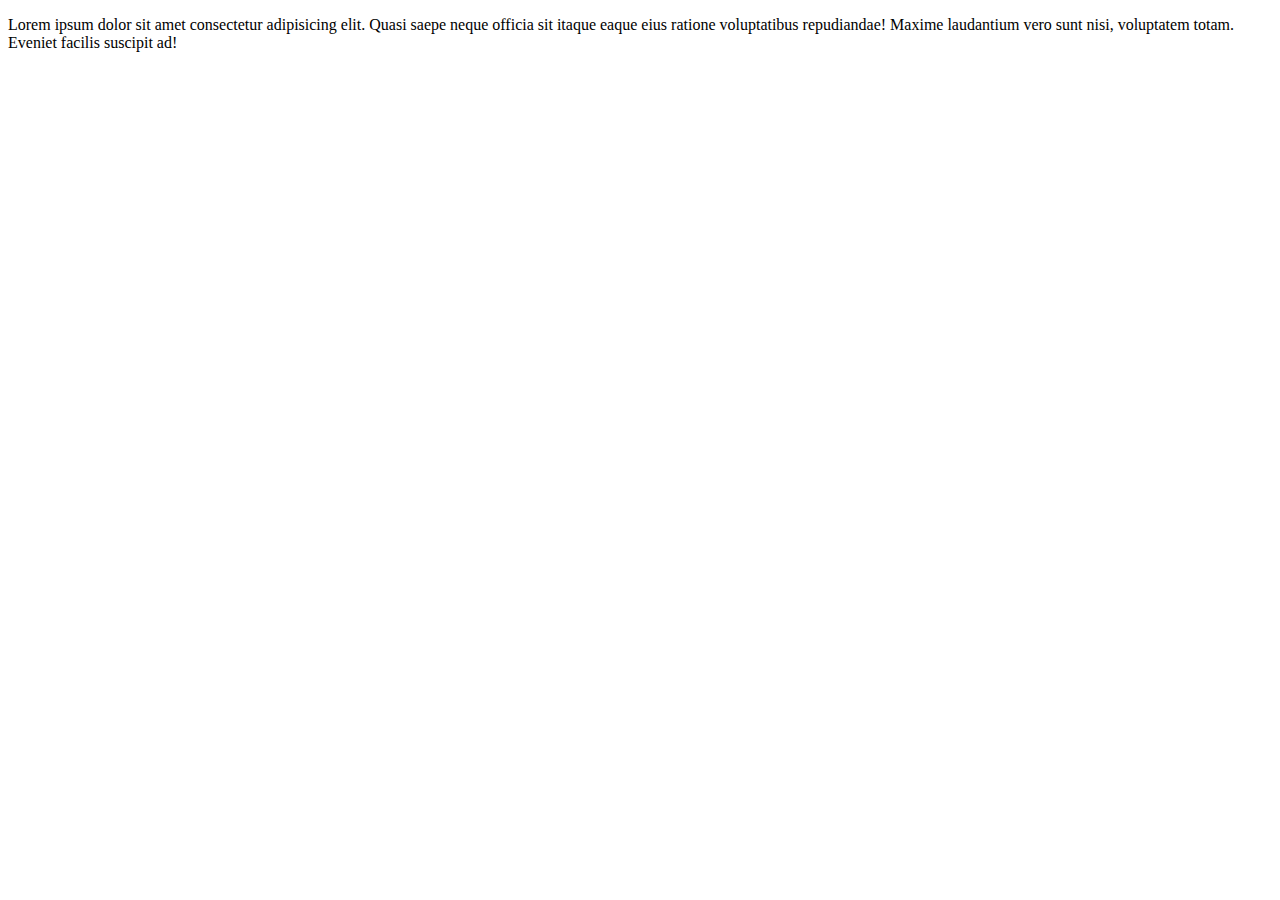
<file: Ejercicio 1_Numeros_JGC/index.html>
<!DOCTYPE html>
<html lang="en">
    <head>
        <meta charset="UTF-8">
        <meta name="viewport" content="width=device-width, initial-scale=1.0">
        <title>Document</title>
        <script type="text/javascript" src="holamundo.js"></script>
    </head>
    <body>
        <p>Lorem ipsum dolor sit amet consectetur adipisicing elit. Quasi saepe neque officia sit itaque eaque eius ratione voluptatibus repudiandae! Maxime laudantium vero sunt nisi, voluptatem totam. Eveniet facilis suscipit ad!</p>
    </body>
    <footer>

    </footer>
</html>
</file>
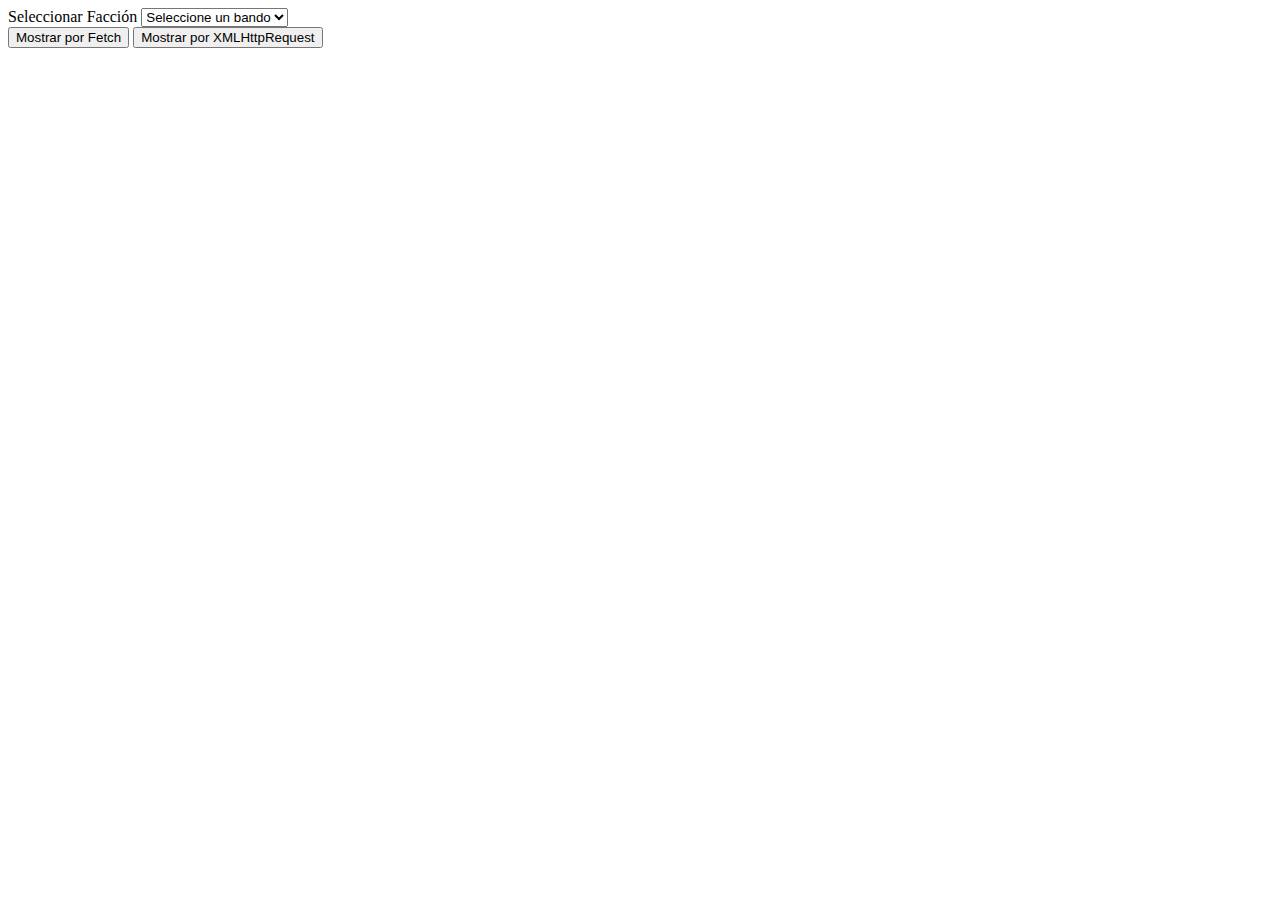
<file: U6/Entregable_U6/index.html>
<!DOCTYPE html>
<html lang="en">
  <head>
    <meta charset="UTF-8" />
    <meta name="viewport" content="width=device-width, initial-scale=1.0" />
    <title>Entregable_U6</title>
    <script src="scripts.js" defer></script>
    <style>
      img{
        width: 100px;
      }
      table, th, tr, td{
        border: 1px solid black;
        border-collapse: collapse;
      }


    </style>
  </head>
  <body>
    <label>Seleccionar Facción </label>   
    <select name="faction" class="faction">
        <option value="default" selected="selected">Seleccione un bando</option>
        <option value="alie">Aliados</option>
        <option value="axie">Eje</option>
    </select>
    
    <br>
    
    <input type="button" id="fetch" value="Mostrar por Fetch"></input>

    <input type="button" id="xml" value="Mostrar por XMLHttpRequest"></input>
    <div id="tabla">

    </div>
  </body>
</html>
</file>
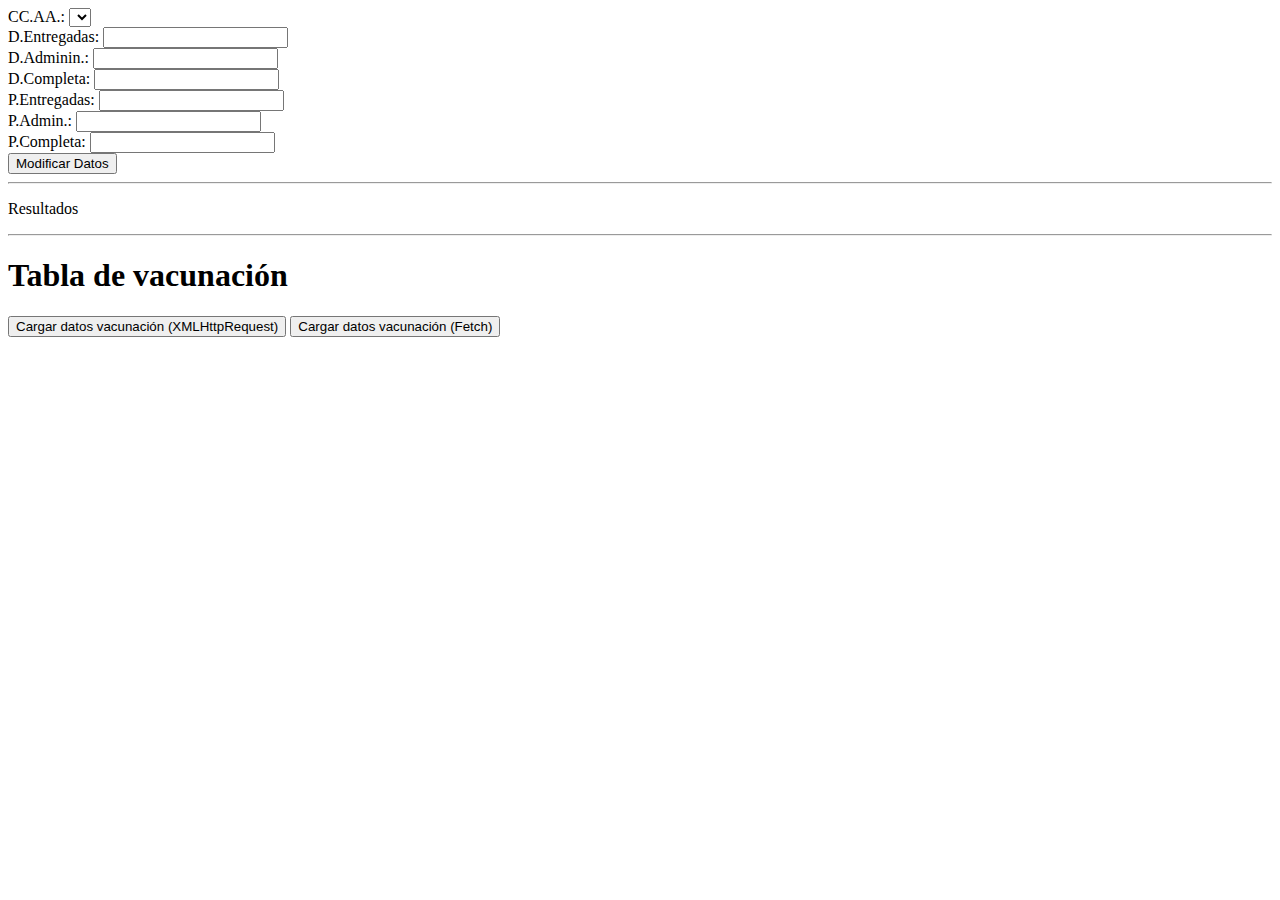
<file: U6/Examen_U6/index.html>
<!DOCTYPE html>
<html lang="en">
  <head>
    <meta charset="UTF-8" />
    <meta name="viewport" content="width=device-width, initial-scale=1.0" />
    <title>Examen_U6</title>
    <script src="scripts.js" defer></script>
    <style>
      table, th, tr, td{
        border: 1px solid black;
        border-collapse: collapse;
      }
    </style>
  </head>
  <body>
    <div id="print_data">
      <label for="ccaa">CC.AA.: </label>
      <select name="ccaa" class="ccaa" id="ccaa">

      </select>
      <br>
      <label for="dosisEntregadas">D.Entregadas: </label>
      <input type="number" name="dosisEntregadas" id="dosisEntregadas"/>
      <br>
      <label for="dosisAdministradas">D.Adminin.: </label>
      <input type="number" name="dosisAdministradas" id="dosisAdministradas"/>
      <br>
      <label for="dosisPautaCompletada">D.Completa: </label>
      <input type="number" name="dosisPautaCompletada" id="dosisPautaCompletada"/>
      <br>
      <label for="porcentajeEntregadas">P.Entregadas: </label>
      <input type="number" name="porcentajeEntregadas" id="porcentajeEntregadas"/>
      <br>
      <label for="porcentajePoblacionAdministradas">P.Admin.: </label>
      <input type="number" name="porcentajePoblacionAdministradas" id="porcentajePoblacionAdministradas"/>
      <br>
      <label for="porcentajePoblacionCompletas">P.Completa: </label>
      <input type="number" name="porcentajePoblacionCompletas" id="porcentajePoblacionCompletas"/>
      <br>
      <input type="button" id="modificar_datos" value="Modificar Datos"></input>
    </div>

    <hr>

    <p>Resultados</p>
    <div id="resultado">

    </div>

    <hr>

    <h1>Tabla de vacunación</h1>
    <input type="button" id="xml" value="Cargar datos vacunación (XMLHttpRequest)"></input>
    <input type="button" id="fetch" value="Cargar datos vacunación (Fetch)"></input>

    <br>
    <br>
    
    <div id="tabla">

    </div>
  </body>
</html>
</file>
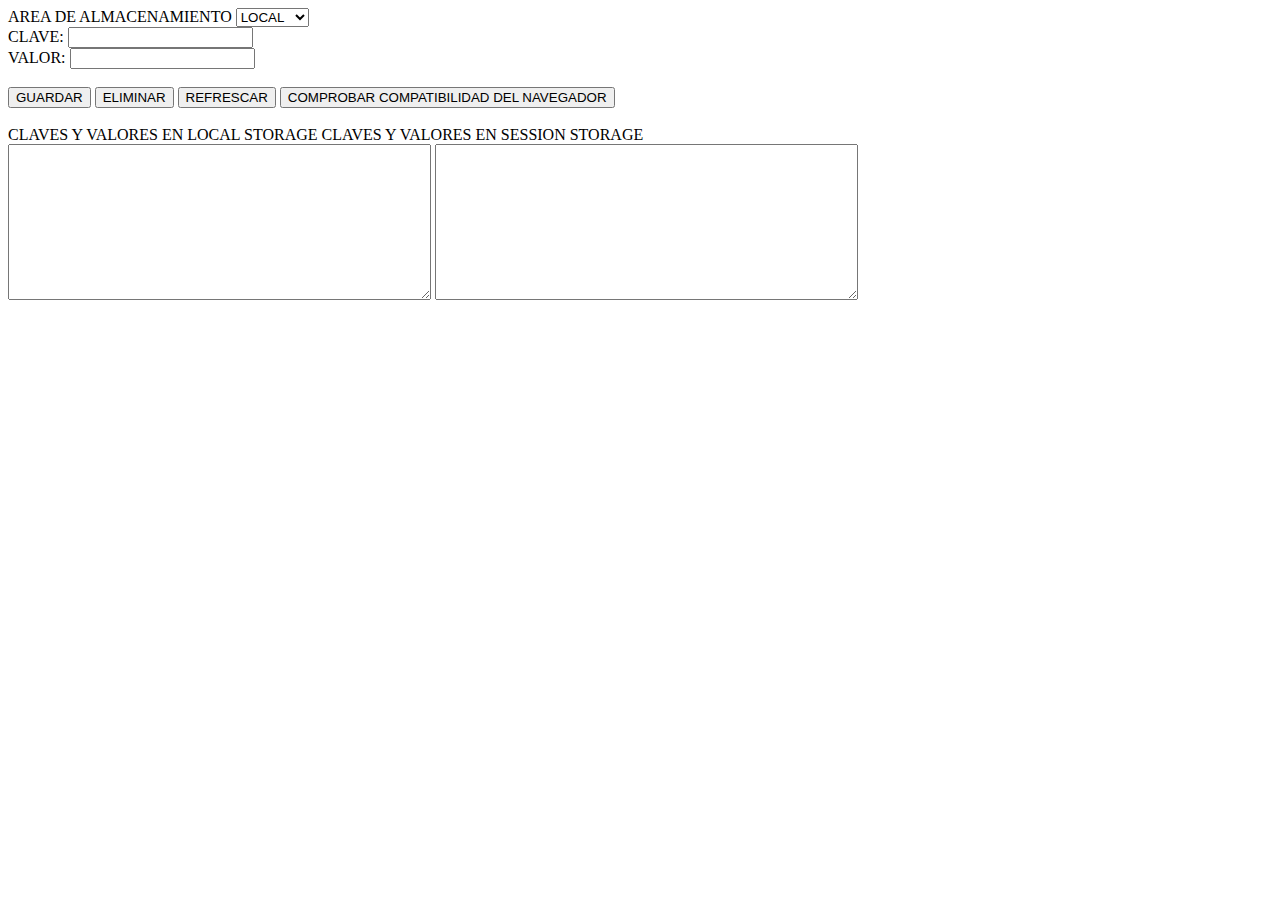
<file: U7/U7_T1/index.html>
<!DOCTYPE html>
<html lang="en">
<head>
    <meta charset="UTF-8">
    <meta name="viewport" content="width=device-width, initial-scale=1.0">
    <title>U7 - Ejercicio 1</title>
    <script src="script.js" defer></script>
</head>
<body>
    <label for="st_slc">AREA DE ALMACENAMIENTO</label>
    <select id="st_slc" name="st_slc">
        <option selected="selected">LOCAL</option>
        <option>SESIÓN</option>
    </select>
    <br>
    <label for="pk_input">CLAVE:</label>
    <input type="text" name="pk_input" id="pk_input">
    <br>
    <label for="vl_input">VALOR:</label>
    <input type="text" name="vl_input" id="vl_input">
    <br>
    <br>
    <input type="button" value="GUARDAR" id="sv_btn">
    <input type="button" value="ELIMINAR" id="dlt_btn">
    <input type="button" value="REFRESCAR" id="rf_btn">
    <input type="button" value="COMPROBAR COMPATIBILIDAD DEL NAVEGADOR" id="cpt_btn">
    <br>
    <br>
    <label for="lc_area">CLAVES Y VALORES EN LOCAL STORAGE</label>
    <label for="ss_area">CLAVES Y VALORES EN SESSION STORAGE</label>
    <br>
    <textarea name="textarea" rows="10" cols="50" id="lc_area"></textarea>
    <textarea name="textarea" rows="10" cols="50" id="ss_area"></textarea>
    <br>
    <br>
    <div id="show_all"></div>
</body>
</html>
</file>
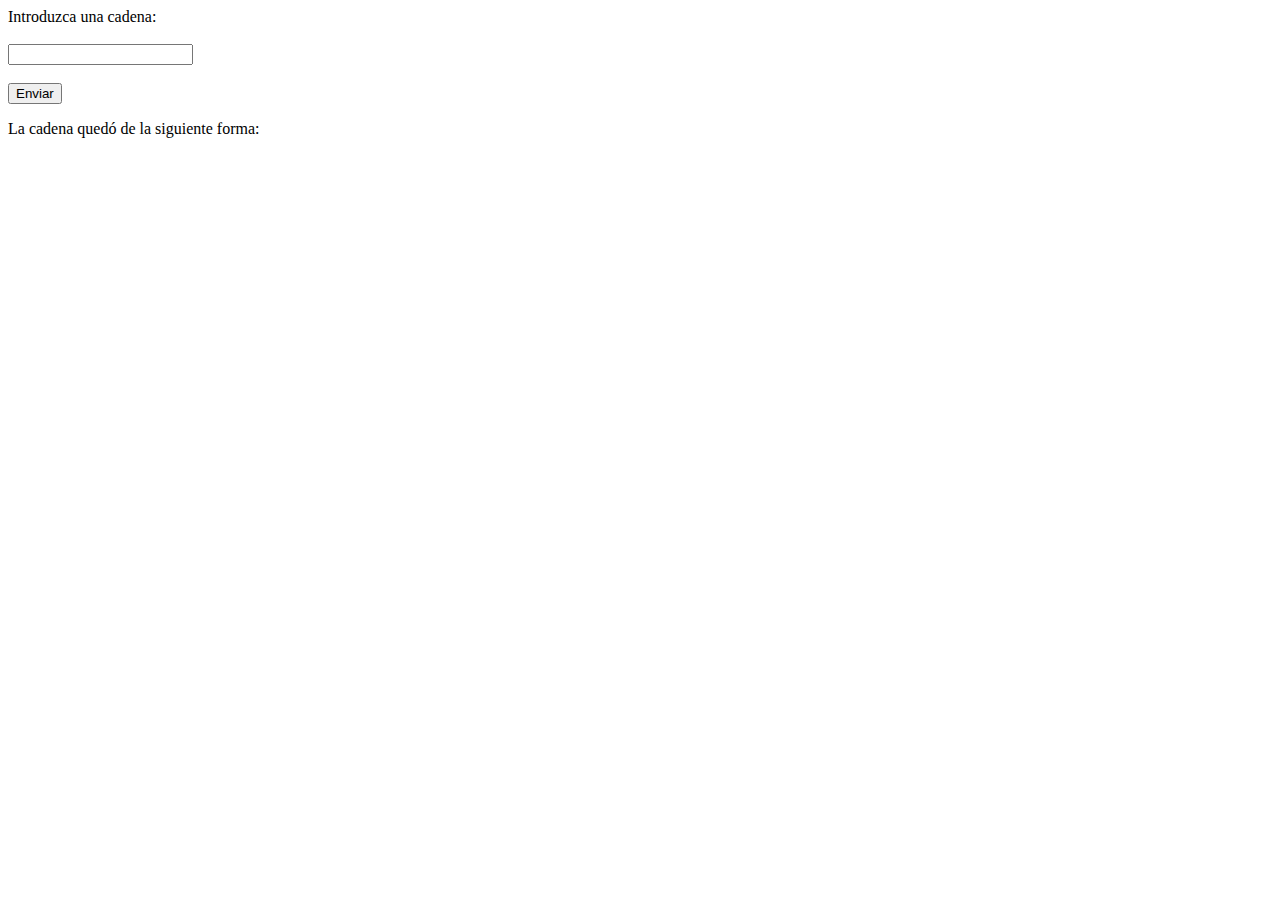
<file: U3/examen_B_U3/Ej2.html>
<!DOCTYPE html>
<html lang="en">
    <head>
        <meta charset="UTF-8">
        <meta name="viewport" content="width=device-width, initial-scale=1.0">
        <title>Ejercicio 2</title>
        <script src="Ej2.js"></script>
    </head>
    <body>
        <form action="">
            <label for="secuence">Introduzca una cadena: </label>
            <br><br>
            <input type="text" name="secuence" id="secuence">
            <br><br>
            <input type="button" onclick="check()" value="Enviar">
            <p>La cadena quedó de la siguiente forma: <br><br></p>
            <p id="data"></p>
        </form>
    </body>
</html>
</file>
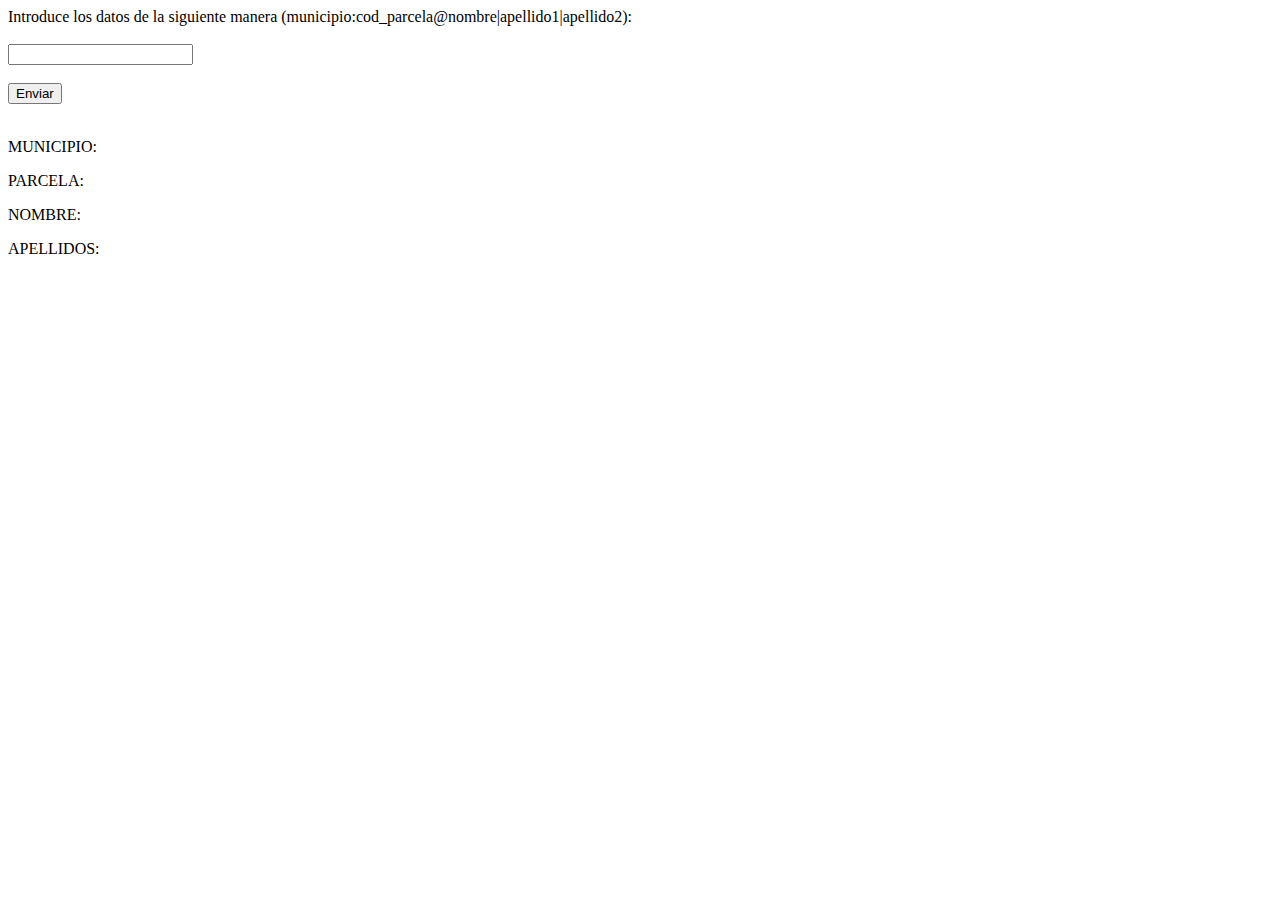
<file: U3/examen_B_U3/Ej3.html>
<!DOCTYPE html>
<html lang="en">
    <head>
        <meta charset="UTF-8">
        <meta name="viewport" content="width=device-width, initial-scale=1.0">
        <title>Ejercicio 3</title>
        <script src="Ej3.js"></script>
    </head>
    <body>
        <form action="">
            <label for="secuence">Introduce los datos de la siguiente manera (municipio:cod_parcela@nombre|apellido1|apellido2):</label>
            <br><br>
            <input type="text" name="secuence" id="secuence">
            <br><br>
            <input type="button" onclick="dividir()" value="Enviar">
            <br><br>
            <p id="municipio">MUNICIPIO: </p>
            <p id="parcela">PARCELA: </p>
            <p id="nombre">NOMBRE: </p>
            <p id="apellidos">APELLIDOS: </p>
        </form>
    </body>
</html>
</file>
